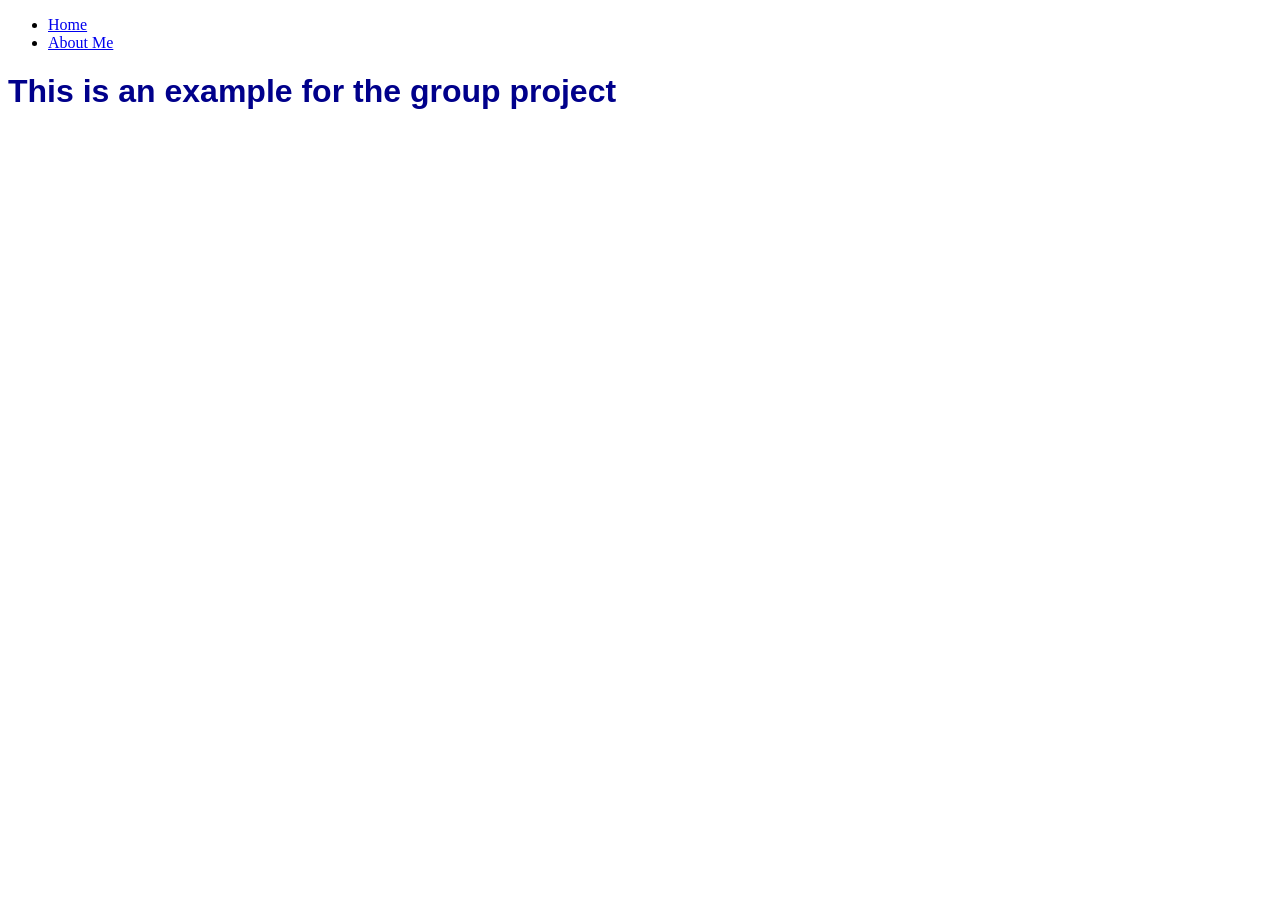
<file: index.html>
<!DOCTYPE html>

<head>
    <link href="styles/styles.css" rel="stylesheet">
    <title>Bailey's Webpage</title>
</head>
<nav>
    <header>
        <ul>
            <li><a href="index.html">Home</a></li>
            <li><a href="about.html">About Me</a></li>
        </ul>
    </header>
</nav>

<body>
    <h1 class="header"> This is an example for the group project</h1>
</body>

<footer>

</footer>

</html>
</file>
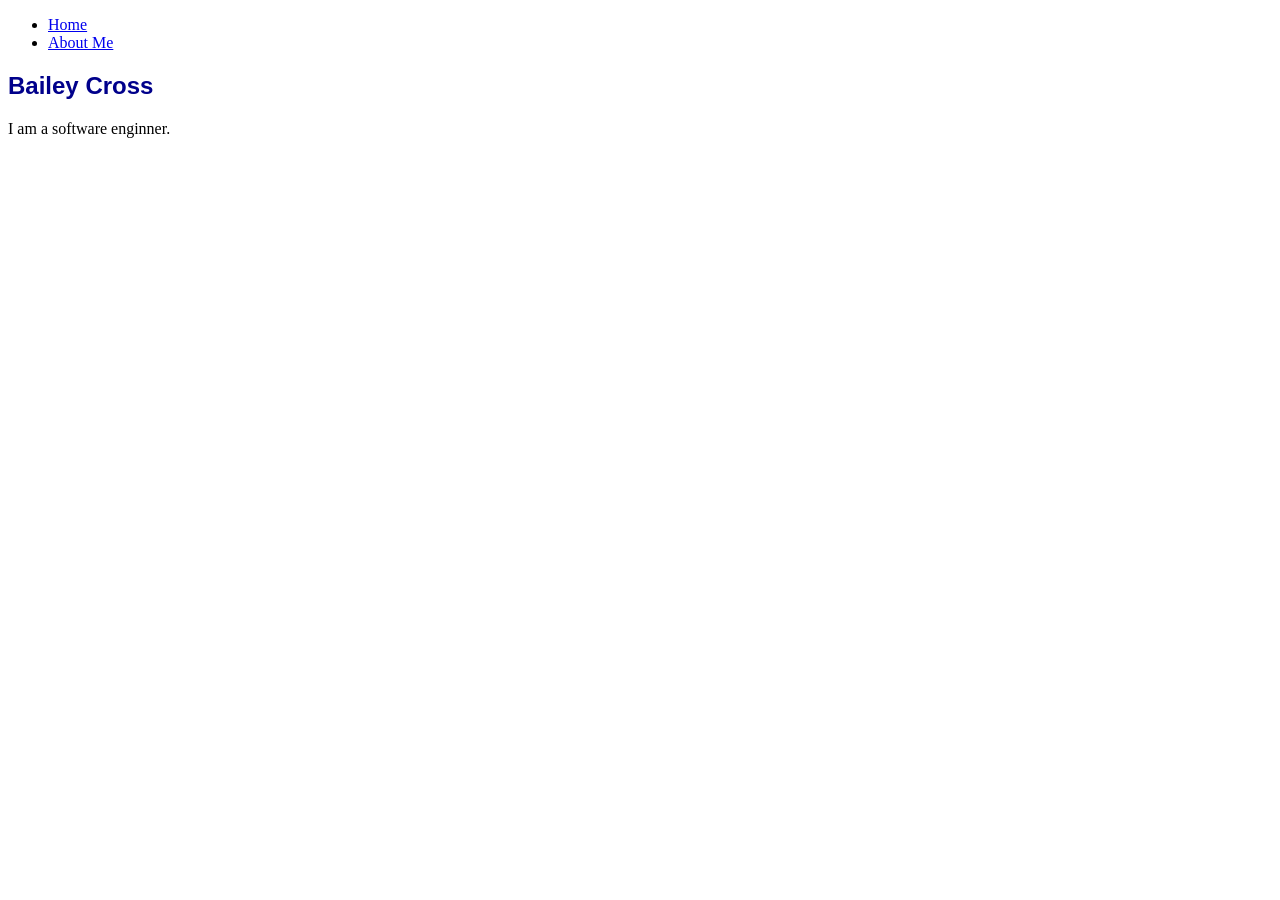
<file: about.html>
<!DOCTYPE html>

<head>
    <link href="styles/styles.css" rel="stylesheet">
    <title>About Me</title>
</head>
<nav>
    <header>
        <ul>
            <li><a href="index.html">Home</a></li>
            <li><a href="about.html">About Me</a></li>
        </ul>
    </header>
</nav>

<body>

    <h2 class="header">
        Bailey Cross
    </h2>
    <p>
        I am a software enginner.
    </p>
</body>

</html>
</file>
<file: styles/styles.css>
.footer {

    font-family: 'Courier New', Courier, monospace;
}
.header {
    color: darkblue;
    font-family: 'Gill Sans', 'Gill Sans MT', Calibri, 'Trebuchet MS', sans-serif;
}
</file>
